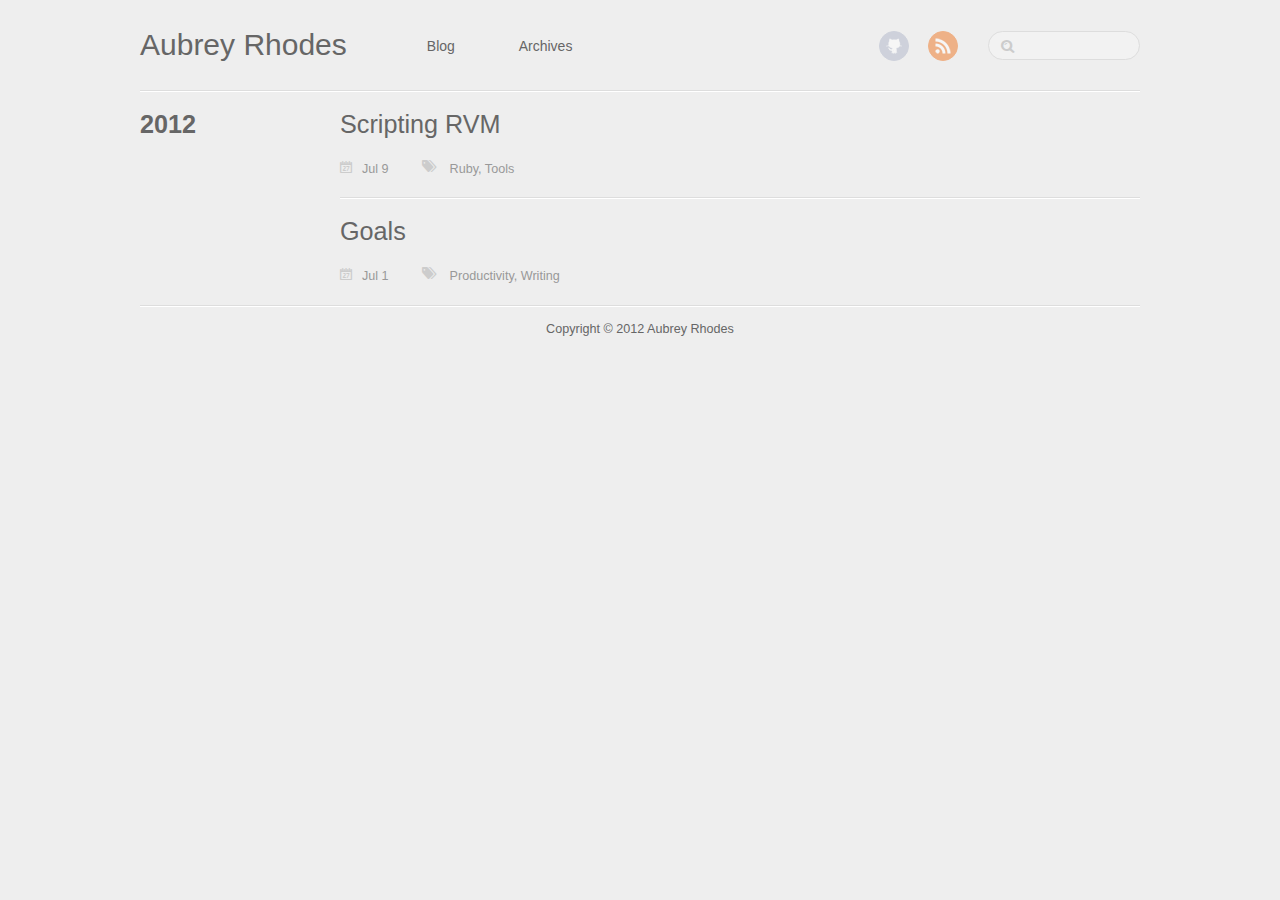
<file: blog/archives/index.html>
<!DOCTYPE HTML>
<html>
<head>
	<meta charset="utf-8">
	<title>Blog Archives - Aubrey Rhodes</title>
	<meta name="author" content="Aubrey Rhodes">

	
	<meta name="description" content=" 2012 Scripting RVM Jul 9 Ruby, Tools Goals Jul 1 Productivity, Writing ">
	
	<meta name="viewport" content="width=device-width, initial-scale=1, maximum-scale=1">

	<link href="/atom.xml" rel="alternate" title="Aubrey Rhodes" type="application/atom+xml">
	<link rel="canonical" href="">
	<link href="/favicon.png" rel="shortcut icon">
	<link href="/stylesheets/screen.css" media="screen, projection" rel="stylesheet" type="text/css">
	<!--[if lt IE 9]><script src="//html5shiv.googlecode.com/svn/trunk/html5.js"></script><![endif]-->
	<script src="//ajax.googleapis.com/ajax/libs/jquery/1.7.2/jquery.min.js"></script>
	
</head>

<body>
	<header id="header" class="inner"><h1><a href="/">Aubrey Rhodes</a></h1>
<nav id="main-nav"><ul class="main">
	<li><a href="/">Blog</a></li>
	<li><a href="/blog/archives">Archives</a></li>
</ul>
</nav>
<nav id="mobile-nav">
	<div class="alignleft menu">
		<a class="button">Menu</a>
		<div class="container"><ul class="main">
	<li><a href="/">Blog</a></li>
	<li><a href="/blog/archives">Archives</a></li>
</ul>
</div>
	</div>
	<div class="alignright search">
		<a class="button"></a>
		<div class="container">
			<form action="http://google.com/search" method="get">
				<input type="text" name="q" results="0">
				<input type="hidden" name="q" value="site:aubreyrhodes.github.com">
			</form>
		</div>
	</div>
</nav>
<nav id="sub-nav" class="alignright">
	<div class="social">
		
		
		
		
		<a class="github" href="https://github.com/aubreyrhodes" title="GitHub">GitHub</a>
		
		
		
		
		
		<a class="rss" href="/atom.xml" title="RSS">RSS</a>
		
	</div>
	<form class="search" action="http://google.com/search" method="get">
		<input class="alignright" type="text" name="q" results="0">
		<input type="hidden" name="q" value="site:aubreyrhodes.github.com">
	</form>
</nav>

</header>
	
	<div id="content" class="inner">
	


	
	
	<section class="archives"><h1 class="year">2012</h1>

<article>
	<h1 class="title"><a href="/blog/2012/07/09/rvm-do/">Scripting RVM</a></h1>
	<div class="meta">
		<span class="date">Jul  9</span>
		<span class="tags">


	<a class='category' href='/blog/categories/ruby/'>Ruby</a>, <a class='category' href='/blog/categories/tools/'>Tools</a>


</span>
	    
	</div>
</article>

	


<article>
	<h1 class="title"><a href="/blog/2012/07/01/goals/">Goals</a></h1>
	<div class="meta">
		<span class="date">Jul  1</span>
		<span class="tags">


	<a class='category' href='/blog/categories/productivity/'>Productivity</a>, <a class='category' href='/blog/categories/writing/'>Writing</a>


</span>
	    
	</div>
</article>
</div>
	<footer id="footer" class="inner">Copyright &copy; 2012

    Aubrey Rhodes

</footer>
	<script src="/javascripts/slash.js"></script>
<script src="/javascripts/jquery.fancybox.pack.js"></script>
<script type="text/javascript">
(function($){
	$('.fancybox').fancybox();
})(jQuery);
</script> <!-- Delete or comment this line to disable Fancybox -->






</body>
</html>
</file>
<file: stylesheets/screen.css>
@font-face{font-family:'FontAwesome';src:url("/font/fontawesome-webfont.eot");src:url("/font/fontawesome-webfont.eot?#iefix") format("embedded-opentype"),url("/font/fontawesome-webfont.woff") format("woff"),url("/font/fontawesome-webfont.ttf") format("truetype"),url("/font/fontawesome-webfont.svgz#FontAwesomeRegular") format("svg"),url("/font/fontawesome-webfont.svg#FontAwesomeRegular") format("svg");font-weight:normal;font-style:normal}*{margin:0;padding:0}body{font-family:"HelveticaNeue-Light", "Helvetica Neue Light", "Helvetica Neue", Helvetica, Arial, sans-serif;font-weight:300;font-size:14px;background:#eee;color:#666}@media screen and (max-width: 1040px){body{margin:0 20px}}@media screen and (max-width: 600px){body{font-size:13px}}h1{font-size:1.8em}h2{font-size:1.5em}h3{font-size:1.3em}a{text-decoration:none;outline-width:0;color:#258fb8}.alignleft{float:left}.alignright{float:right}.clearfix{*zoom:1}.clearfix:after{content:"";display:table;clear:both}.inner{width:1000px;margin:0 auto}@media screen and (max-width: 1040px){.inner{width:100%}}.pullquote-right:before,.pullquote-left:before{padding:0;border:none;content:attr(data-pullquote);float:right;width:45%;margin:.5em 0 1em 1.5em;position:relative;top:7px;font-size:1.4em;line-height:1.45em}.pullquote-left:before{float:left;margin:.5em 1.5em 1em 0}#header{height:30px;padding:30px 0;border-bottom:1px solid #ddd;line-height:30px}@media screen and (max-width: 1040px){#header{height:auto;position:relative;padding-bottom:10px}}#header a{color:#666;-moz-transition:color 0.3s;-webkit-transition:color 0.3s;-o-transition:color 0.3s;transition:color 0.3s}#header a:hover{color:#258fb8}#header h1{float:left;font-weight:300;font-size:30px}@media screen and (max-width: 1040px){#header h1{float:none}}#main-nav{float:left;margin-left:30px}@media screen and (max-width: 1040px){#main-nav{float:none;margin-left:0;margin-top:15px}}@media screen and (max-width: 600px){#main-nav > ul{display:none}}#main-nav > ul > li{margin-left:50px;display:-moz-inline-box;-moz-box-orient:vertical;display:inline-block;vertical-align:middle;*vertical-align:auto}#main-nav > ul > li{*display:inline}@media screen and (max-width: 1040px){#main-nav > ul > li{margin-left:0;margin-right:50px}#main-nav > ul > li:last-of-type{margin-right:0}}#main-nav > ul > li:hover > a{color:#258fb8}#main-nav > ul > li > a{padding:38px 0;margin-top:-38px}#main-nav > ul > li > a:after{content:"\f078";color:#ccc;font:12px FontAwesome;padding-left:10px}#main-nav > ul > li > a:only-child:after{content:""}@media screen and (max-width: 1040px){#main-nav > ul > li > a{padding:18px 0}}#main-nav > ul ul{position:absolute;top:60px;left:-15px;z-index:10;white-space:nowrap;background:#ddd;border:1px solid #ccc;list-style:none;display:none;-moz-box-shadow:0 4px 8px rgba(0,0,0,0.1);-webkit-box-shadow:0 4px 8px rgba(0,0,0,0.1);-o-box-shadow:0 4px 8px rgba(0,0,0,0.1);box-shadow:0 4px 8px rgba(0,0,0,0.1);-moz-border-radius:0 0 5px 5px;-webkit-border-radius:0 0 5px 5px;-o-border-radius:0 0 5px 5px;-ms-border-radius:0 0 5px 5px;-khtml-border-radius:0 0 5px 5px;border-radius:0 0 5px 5px}@media screen and (max-width: 1040px){#main-nav > ul ul{top:40px}}#main-nav > ul ul ul{-moz-border-radius:0 5px 5px 5px;-webkit-border-radius:0 5px 5px 5px;-o-border-radius:0 5px 5px 5px;-ms-border-radius:0 5px 5px 5px;-khtml-border-radius:0 5px 5px 5px;border-radius:0 5px 5px 5px}#main-nav > ul ul li{border-top:1px solid #eee;border-bottom:1px solid #ccc}#main-nav > ul ul li:hover{background:#d5d5d5}#main-nav > ul ul li:first-of-type{border-top:none}#main-nav > ul ul li:first-of-type ul{-moz-border-radius:0 0 5px 5px;-webkit-border-radius:0 0 5px 5px;-o-border-radius:0 0 5px 5px;-ms-border-radius:0 0 5px 5px;-khtml-border-radius:0 0 5px 5px;border-radius:0 0 5px 5px}#main-nav > ul ul li:last-of-type{border-bottom:none}#main-nav > ul ul li > a{display:block;padding:5px 15px}#main-nav > ul ul li > a:after{content:"\f054";color:#999;font:12px FontAwesome;padding-left:10px}#main-nav > ul ul li > a:hover{color:#666}#main-nav > ul ul li > a:only-child:after{content:""}#main-nav > ul ul ul{top:0;left:100%}#main-nav > ul li{position:relative}#main-nav > ul li:hover > ul{display:block}#main-nav select{display:none;margin-bottom:10px}@media screen and (max-width: 600px){#main-nav select{display:block}}#mobile-nav{display:none;height:37px;position:relative}@media screen and (max-width: 600px){#mobile-nav{display:block}}#mobile-nav a{display:block}#mobile-nav .button{cursor:pointer}#mobile-nav .container{display:none}#mobile-nav .menu{position:relative;width:100%}#mobile-nav .menu .button{background:#f2f2f2;border:1px solid #ddd;color:#999;padding:0 60px 0 10px;position:relative;-moz-border-radius:5px;-webkit-border-radius:5px;-o-border-radius:5px;-ms-border-radius:5px;-khtml-border-radius:5px;border-radius:5px}#mobile-nav .menu .button:hover{color:#999}#mobile-nav .menu .button.on{color:#666;-moz-border-radius:5px 5px 5px 0;-webkit-border-radius:5px 5px 5px 0;-o-border-radius:5px 5px 5px 0;-ms-border-radius:5px 5px 5px 0;-khtml-border-radius:5px 5px 5px 0;border-radius:5px 5px 5px 0}#mobile-nav .menu .button.on:before{content:"\f077"}#mobile-nav .menu .button:before{content:"\f078";color:#ddd;font:16px FontAwesome;line-height:30px;position:absolute;top:0;right:40px}#mobile-nav .menu .container{background:#f2f2f2;border:1px solid #ddd;border-top:none;position:absolute;top:31px;z-index:1;-moz-border-radius:0 0 5px 5px;-webkit-border-radius:0 0 5px 5px;-o-border-radius:0 0 5px 5px;-ms-border-radius:0 0 5px 5px;-khtml-border-radius:0 0 5px 5px;border-radius:0 0 5px 5px}#mobile-nav .menu .container ul{list-style:none}#mobile-nav .menu .container ul ul{margin-left:20px}#mobile-nav .menu .container a{padding:0 10px}#mobile-nav .search{position:absolute;top:0;right:0}#mobile-nav .search .button{background:#ddd;width:30px;height:30px;position:absolute;top:1px;right:-1px;-moz-border-radius:0 5px 5px 0;-webkit-border-radius:0 5px 5px 0;-o-border-radius:0 5px 5px 0;-ms-border-radius:0 5px 5px 0;-khtml-border-radius:0 5px 5px 0;border-radius:0 5px 5px 0}#mobile-nav .search .button:before{content:"\f002";color:#f2f2f2;font:20px FontAwesome;line-height:30px;position:absolute;top:0;left:7px}#mobile-nav .search .button.on{background:#ccc}#mobile-nav .search .button.on:before{content:"\f00d"}#mobile-nav .search .container{position:absolute;right:51px;z-index:1}#mobile-nav .search input[type="text"]{background:#fff;border:1px solid #ddd;border-right:none;color:#999;font:13px "HelveticaNeue-Light","Helvetica Neue Light","Helvetica Neue",Helvetica,Arial,sans-serif;height:30px;width:100%;padding:0 10px;-moz-border-radius:5px 0 0 5px;-webkit-border-radius:5px 0 0 5px;-o-border-radius:5px 0 0 5px;-ms-border-radius:5px 0 0 5px;-khtml-border-radius:5px 0 0 5px;border-radius:5px 0 0 5px}@media screen and (max-width: 1040px){#sub-nav{position:absolute;top:30px;right:0}}@media screen and (max-width: 600px){#sub-nav{display:none}}#sub-nav .search{float:left;margin-top:1px;position:relative}@media screen and (max-width: 1040px){#sub-nav .search{float:none;margin-top:15px}}#sub-nav .search:before{content:"\f002";color:#ccc;font:18px FontAwesome;line-height:30px;position:absolute;top:0;right:125px}#sub-nav .search input[type="text"]{background:#f2f2f2;color:#999;border:1px solid #ddd;font:13px "HelveticaNeue-Light","Helvetica Neue Light","Helvetica Neue",Helvetica,Arial,sans-serif;padding:6px 15px 6px 35px;width:100px;-moz-transition:0.3s;-webkit-transition:0.3s;-o-transition:0.3s;transition:0.3s;-moz-border-radius:15px;-webkit-border-radius:15px;-o-border-radius:15px;-ms-border-radius:15px;-khtml-border-radius:15px;border-radius:15px}#sub-nav .search input[type="text"]:focus,#sub-nav .search input[type="text"]:active{background:#fff;border-top:1px solid #ccc;color:#666;outline:none}#sub-nav .social{float:left;margin-right:15px}@media screen and (max-width: 1040px){#sub-nav .social{float:none;margin-right:0}#sub-nav .social a:last-of-type{margin-right:0}}#sub-nav .social a{-moz-border-radius:50%;-webkit-border-radius:50%;-o-border-radius:50%;-ms-border-radius:50%;-khtml-border-radius:50%;border-radius:50%;display:-moz-inline-box;-moz-box-orient:vertical;display:inline-block;vertical-align:middle;*vertical-align:auto;text-indent:-9999px;margin-right:15px;opacity:0.5;width:28px;height:28px;-moz-transition:0.3s;-webkit-transition:0.3s;-o-transition:0.3s;transition:0.3s}#sub-nav .social a{*display:inline}#sub-nav .social a:hover{opacity:1}#sub-nav .social a.facebook{background:url('/images/social/facebook.png?1341186145') center no-repeat #3b5998;border:1px solid #3B5998}#sub-nav .social a.facebook:hover{border:1px solid #2d4373}#sub-nav .social a.google{background:url('/images/social/google.png?1341186145') center no-repeat #c83d20;border:1px solid #C83D20}#sub-nav .social a.google:hover{border:1px solid #9c3019}#sub-nav .social a.twitter{background:url('/images/social/twitter.png?1341186145') center no-repeat #55cff8;border:1px solid #55CFF8}#sub-nav .social a.twitter:hover{border:1px solid #24c1f6}#sub-nav .social a.github{background:url('/images/social/github.png?1341186145') center no-repeat #afb6ca;border:1px solid #afb6ca}#sub-nav .social a.github:hover{border:1px solid #909ab6}#sub-nav .social a.linkedin{background:url('/images/social/linkedin.png?1341186145') center no-repeat #005a87;border:1px solid #005A87}#sub-nav .social a.linkedin:hover{border:1px solid #003854}#sub-nav .social a.pinterest{background:url('/images/social/pinterest.png?1341186145') center no-repeat #be4037;border:1px solid #be4037}#sub-nav .social a.pinterest:hover{border:1px solid #96332c}#sub-nav .social a.delicious{background:url('/images/social/delicious.png?1341186145') center no-repeat #3271cb;border:1px solid #3271cb}#sub-nav .social a.delicious:hover{border:1px solid #285aa2}#sub-nav .social a.rss{background:url('/images/social/rss.png?1341186145') center no-repeat #ef7522;border:1px solid #EF7522}#sub-nav .social a.rss:hover{border:1px solid #cf5d0f}#pagenavi{padding:20px 0;height:20px;line-height:20px;position:relative;border-top:1px solid #fff;border-bottom:1px solid #ddd}#pagenavi a:hover{text-decoration:underline}#pagenavi .prev,#pagenavi .next{position:absolute}#pagenavi .prev{padding-left:30px;left:0}#pagenavi .prev:before{content:"\f060";font:1.3em FontAwesome;position:absolute;left:0}#pagenavi .next{padding-right:30px;right:0}#pagenavi .next:before{content:"\f061";font:1.3em FontAwesome;position:absolute;right:0}#pagenavi .center{text-align:center;width:100%;display:block}@media screen and (max-width: 400px){#pagenavi .center{display:none}}article{border-bottom:1px solid #ddd;border-top:1px solid #fff;padding:30px 0;position:relative}@media screen and (max-width: 800px){article{padding-bottom:15px}}@media screen and (max-width: 600px){article{padding:15px 0}}article h1.title{font-weight:300;line-height:35px;margin-bottom:20px}article h1.title a{color:#666}article .entry-content{line-height:2;text-align:justify}article .entry-content a:hover{text-decoration:underline}article .entry-content .more-link{display:block;margin-top:16px;padding-left:30px;position:relative}article .entry-content .more-link:before{content:"\f061";font:1.3em FontAwesome;line-height:1.6em;position:absolute;left:0}article .entry-content p,article .entry-content blockquote,article .entry-content ul,article .entry-content ol,article .entry-content dl,article .entry-content table,article .entry-content iframe,article .entry-content h1,article .entry-content h2,article .entry-content h3,article .entry-content h4,article .entry-content h5,article .entry-content h6,article .entry-content .video-container{margin-top:10px}article .entry-content ul,article .entry-content ol,article .entry-content dl{margin-left:20px}article .entry-content ul ul,article .entry-content ul ol,article .entry-content ul dl,article .entry-content ol ul,article .entry-content ol ol,article .entry-content ol dl,article .entry-content dl ul,article .entry-content dl ol,article .entry-content dl dl{margin-top:0}article .entry-content strong{font-weight:bold}article .entry-content em{font-style:italic}article .entry-content p{margin-top:10px}article .entry-content h2{font-weight:300;border-bottom:1px solid #ddd;position:relative}article .entry-content h2:before{content:"";position:absolute;bottom:-2px;border-bottom:1px solid #fff;width:100%}article .entry-content img,article .entry-content video{max-width:100%;height:auto}article .entry-content blockquote{background:#ddd;border-left:5px solid #ccc;padding:15px 20px;margin-top:10px}article .entry-content blockquote > p:first-of-type{margin-top:0}article .entry-content iframe{border:none}article .entry-content table{background:#ddd;border:1px solid #ccc;border-spacing:0;margin-top:10px}article .entry-content table th{background:#ccc;padding:0 15px}article .entry-content table td{text-align:center}article .entry-content table tr:nth-of-type(2n){background:#d5d5d5}article .entry-content .caption{display:block;font-size:0.9em;color:#999;padding-left:25px;position:relative}article .entry-content .caption:before{content:"\f040";color:#ccc;font:1.3em FontAwesome;line-height:1.6em;position:absolute;left:0}article .entry-content .video-container{position:relative;padding-bottom:56.25%;padding-top:30px;height:0;overflow:hidden}article .entry-content .video-container iframe,article .entry-content .video-container object,article .entry-content .video-container embed{position:absolute;top:0;left:0;width:100%;height:100%;margin-top:0}.share{padding:15px 0;border-top:1px solid #fff;border-bottom:1px solid #ddd}.post h1.title,.post .entry-content{margin-left:200px}@media screen and (max-width: 800px){.post h1.title,.post .entry-content{margin-left:0}}.post .meta{position:absolute;top:85px;line-height:2;font-size:0.9em;color:#999;width:170px}@media screen and (max-width: 800px){.post .meta{margin-top:15px;position:static;width:auto}}.post .meta a{color:#999;-moz-transition:0.3s;-webkit-transition:0.3s;-o-transition:0.3s;transition:0.3s}.post .meta a:hover{color:#666}.post .meta .date,.post .meta .tags,.post .meta .comments{padding-left:30px;position:relative}.post .meta .date:before,.post .meta .tags:before,.post .meta .comments:before{color:#ccc;font:1.3em FontAwesome;line-height:1.6em;position:absolute;left:0}@media screen and (max-width: 800px){.post .meta .date,.post .meta .tags,.post .meta .comments{display:-moz-inline-box;-moz-box-orient:vertical;display:inline-block;vertical-align:middle;*vertical-align:auto;margin-right:30px}.post .meta .date,.post .meta .tags,.post .meta .comments{*display:inline}}.post .meta .date:before{content:"\f073"}.post .meta .tags:before{content:"\f02c"}.post .meta .comments:before{content:"\f075"}.archives{position:relative}.archives:last-of-type:before{content:"";position:absolute;bottom:0;width:200px;border-top:1px solid #ddd}.archives .year{line-height:35px;width:200px;position:absolute;top:0;padding-top:15px;border-top:1px solid #fff}.archives .year:before{content:"";position:absolute;top:-2px;width:100%;border-top:1px solid #ddd}@media screen and (max-width: 600px){.archives .year{position:relative;width:100%}}.archives article{margin-left:200px;padding:15px 0}@media screen and (max-width: 600px){.archives article{margin-left:0}.archives article:first-of-type{border-top:none;padding-top:30px}}.archives article .title{margin-bottom:0}.archives article .meta{color:#999;font-size:0.9em;line-height:2;margin-top:15px}@media screen and (max-width: 600px){.archives article .meta{display:none}}.archives article .meta span{margin-right:30px;display:-moz-inline-box;-moz-box-orient:vertical;display:inline-block;vertical-align:middle;*vertical-align:auto}.archives article .meta span{*display:inline}.archives article .meta span:before{color:#ccc;font:1.3em FontAwesome;padding-right:10px}.archives article .meta a{color:#999;-moz-transition:0.3s;-webkit-transition:0.3s;-o-transition:0.3s;transition:0.3s}.archives article .meta a:hover{color:#666}.archives article .meta .date:before{content:"\f073"}.archives article .meta .tags:before{content:"\f02c"}.archives article .meta .comments:before{content:"\f075"}#comment{padding:30px 0;border-top:1px solid #fff;border-bottom:1px solid #ddd}#comment h1.title{font-size:25px;font-weight:300;line-height:35px;margin-bottom:20px}footer{padding:15px 0;border-top:1px solid #fff;text-align:center;font-size:0.9em}article code,article pre{background:#ddd;border:1px solid #ccc;font-family:Menlo, Monaco, "Andale Mono", "lucida console", "Courier New", monospace}article code{font-size:0.9em;padding:1px 3px;margin:0 3px;-moz-border-radius:5px;-webkit-border-radius:5px;-o-border-radius:5px;-ms-border-radius:5px;-khtml-border-radius:5px;border-radius:5px}article pre{font-size:1/0.9em;line-height:1.5;margin-top:10px;padding:5px 15px;overflow-x:auto;-moz-border-radius:5px;-webkit-border-radius:5px;-o-border-radius:5px;-ms-border-radius:5px;-khtml-border-radius:5px;border-radius:5px}article pre code{background:none;border:none;padding:0;margin:0;-moz-border-radius:0;-webkit-border-radius:0;-o-border-radius:0;-ms-border-radius:0;-khtml-border-radius:0;border-radius:0}figure.code{background:#ddd;border:1px solid #ccc;margin-top:10px;padding:5px 15px;-moz-border-radius:5px;-webkit-border-radius:5px;-o-border-radius:5px;-ms-border-radius:5px;-khtml-border-radius:5px;border-radius:5px}figure.code figcaption{font-size:0.9em;position:relative}figure.code figcaption span{margin:-5px -15px 0;padding:5px 15px;display:block;background:-webkit-gradient(linear, 50% 0%, 50% 100%, color-stop(0%, #cccccc), color-stop(100%, #dddddd));background:-webkit-linear-gradient(top, #cccccc,#dddddd);background:-moz-linear-gradient(top, #cccccc,#dddddd);background:-o-linear-gradient(top, #cccccc,#dddddd);background:-ms-linear-gradient(top, #cccccc,#dddddd);background:linear-gradient(top, #cccccc,#dddddd)}figure.code figcaption span:empty{display:none}figure.code figcaption a{position:absolute;top:5px;right:0}figure.code code,figure.code pre{background:none;border:none;padding:0;margin:0;-moz-border-radius:0;-webkit-border-radius:0;-o-border-radius:0;-ms-border-radius:0;-khtml-border-radius:0;border-radius:0}figure.code .highlight{overflow-x:auto}figure.code .line-numbers{border-right:1px solid #ccc;font-family:Menlo, Monaco, "Andale Mono", "lucida console", "Courier New", monospace;padding-right:15px;text-align:right}figure.code table{border:none;text-align:left;margin-top:0}figure.code table td{text-align:left}figure.code td.code{width:100%;padding-left:15px;overflow-x:auto}.entry-content .gist{background:#ddd;color:#666;padding:30px 15px 5px;margin-top:10px;border:1px solid #ccc;position:relative;overflow:hidden;-moz-border-radius:5px;-webkit-border-radius:5px;-o-border-radius:5px;-ms-border-radius:5px;-khtml-border-radius:5px;border-radius:5px}.entry-content .gist .gist-file{margin:0}.entry-content .gist .gist-file .gist-data{background:none;border:none}.entry-content .gist .gist-file .gist-data pre{font:0.9em Menlo,Monaco,"Andale Mono","lucida console","Courier New",monospace;line-height:1.5}.entry-content .gist .gist-file .gist-meta{font:300 0.9em "HelveticaNeue-Light","Helvetica Neue Light","Helvetica Neue",Helvetica,Arial,sans-serif;line-height:1.5;margin:0 -16px -6px;padding:5px 15px;background:-webkit-gradient(linear, 50% 0%, 50% 100%, color-stop(0%, #dddddd), color-stop(100%, #cccccc));background:-webkit-linear-gradient(top, #dddddd,#cccccc);background:-moz-linear-gradient(top, #dddddd,#cccccc);background:-o-linear-gradient(top, #dddddd,#cccccc);background:-ms-linear-gradient(top, #dddddd,#cccccc);background:linear-gradient(top, #dddddd,#cccccc)}.entry-content .gist .gist-file .gist-meta a{color:#258fb8}.entry-content .gist .gist-file .gist-meta a:first-of-type{position:absolute;top:5px;right:15px;z-index:1}.entry-content .gist .gist-file .gist-meta a:nth-of-type(2){position:absolute;top:0;left:0;padding:5px 15px;width:100%;background:-webkit-gradient(linear, 50% 0%, 50% 100%, color-stop(0%, #cccccc), color-stop(100%, #dddddd));background:-webkit-linear-gradient(top, #cccccc,#dddddd);background:-moz-linear-gradient(top, #cccccc,#dddddd);background:-o-linear-gradient(top, #cccccc,#dddddd);background:-ms-linear-gradient(top, #cccccc,#dddddd);background:linear-gradient(top, #cccccc,#dddddd)}figure.code .c,.gist-highlight .c{color:#93a1a1 !important;font-style:italic !important}figure.code .cm,.gist-highlight .cm{color:#93a1a1 !important;font-style:italic !important}figure.code .cp,.gist-highlight .cp{color:#93a1a1 !important;font-style:italic !important}figure.code .c1,.gist-highlight .c1{color:#93a1a1 !important;font-style:italic !important}figure.code .cs,.gist-highlight .cs{color:#93a1a1 !important;font-weight:bold !important;font-style:italic !important}figure.code .err,.gist-highlight .err{color:#dc322f !important;background:none !important}figure.code .k,.gist-highlight .k{color:#cb4b16 !important}figure.code .o,.gist-highlight .o{color:#586e75 !important;font-weight:bold !important}figure.code .p,.gist-highlight .p{color:#586e75 !important}figure.code .ow,.gist-highlight .ow{color:#2aa198 !important;font-weight:bold !important}figure.code .gd,.gist-highlight .gd{color:#586e75 !important;background-color:#f4c5b6 !important;display:inline-block}figure.code .gd .x,.gist-highlight .gd .x{color:#586e75 !important;background-color:#f1b1a4 !important;display:inline-block}figure.code .ge,.gist-highlight .ge{color:#586e75 !important;font-style:italic !important}figure.code .gh,.gist-highlight .gh{color:#93a1a1 !important}figure.code .gi,.gist-highlight .gi{color:#586e75 !important;background-color:#e5e3b5 !important;display:inline-block}figure.code .gi .x,.gist-highlight .gi .x{color:#586e75 !important;background-color:#cdd088 !important;display:inline-block}figure.code .gs,.gist-highlight .gs{color:#586e75 !important;font-weight:bold !important}figure.code .gu,.gist-highlight .gu{color:#6c71c4 !important}figure.code .kc,.gist-highlight .kc{color:#859900 !important;font-weight:bold !important}figure.code .kd,.gist-highlight .kd{color:#268bd2 !important}figure.code .kp,.gist-highlight .kp{color:#cb4b16 !important;font-weight:bold !important}figure.code .kr,.gist-highlight .kr{color:#d33682 !important;font-weight:bold !important}figure.code .kt,.gist-highlight .kt{color:#2aa198 !important}figure.code .n,.gist-highlight .n{color:#268bd2 !important}figure.code .na,.gist-highlight .na{color:#268bd2 !important}figure.code .nb,.gist-highlight .nb{color:#859900 !important}figure.code .nc,.gist-highlight .nc{color:#d33682 !important}figure.code .no,.gist-highlight .no{color:#b58900 !important}figure.code .nl,.gist-highlight .nl{color:#859900 !important}figure.code .ne,.gist-highlight .ne{color:#268bd2 !important;font-weight:bold !important}figure.code .nf,.gist-highlight .nf{color:#268bd2 !important;font-weight:bold !important}figure.code .nn,.gist-highlight .nn{color:#b58900 !important}figure.code .nt,.gist-highlight .nt{color:#268bd2 !important;font-weight:bold !important}figure.code .nx,.gist-highlight .nx{color:#b58900 !important}figure.code .vg,.gist-highlight .vg{color:#268bd2 !important}figure.code .vi,.gist-highlight .vi{color:#268bd2 !important}figure.code .nv,.gist-highlight .nv{color:#268bd2 !important}figure.code .mf,.gist-highlight .mf{color:#2aa198 !important}figure.code .m,.gist-highlight .m{color:#2aa198 !important}figure.code .mh,.gist-highlight .mh{color:#2aa198 !important}figure.code .mi,.gist-highlight .mi{color:#2aa198 !important}figure.code .s,.gist-highlight .s{color:#2aa198 !important}figure.code .sd,.gist-highlight .sd{color:#2aa198 !important}figure.code .s2,.gist-highlight .s2{color:#2aa198 !important}figure.code .se,.gist-highlight .se{color:#dc322f !important}figure.code .si,.gist-highlight .si{color:#268bd2 !important}figure.code .sr,.gist-highlight .sr{color:#2aa198 !important}figure.code .s1,.gist-highlight .s1{color:#2aa198 !important}#banner{color:#999;padding:30px 0;line-height:30px;text-align:center;position:relative;display:none;border-top:1px solid #fff;border-bottom:1px solid #ddd}#banner:hover a{color:#258fb8}#banner a{color:#999;-moz-transition:0.3s;-webkit-transition:0.3s;-o-transition:0.3s;transition:0.3s}#banner a:hover{text-decoration:underline}#banner small{position:absolute;right:0;bottom:0}#banner .loading{background:url('/images/loading_pacman.gif?1341186145') center no-repeat;text-indent:-9999px}#banner .container{height:30px;overflow:hidden;position:relative;display:none}#banner .container .feed{list-style:none;position:absolute;top:0;width:100%}#banner .container .feed li{position:relative}#banner .container .feed li small{position:absolute;right:0}/* fancyBox v2.0.6 fancyapps.com | fancyapps.com/fancybox/#license */.fancybox-tmp iframe,.fancybox-tmp object{vertical-align:top;padding:0;margin:0}.fancybox-wrap{position:absolute;top:0;left:0;z-index:8020}.fancybox-skin{position:relative;padding:0;margin:0;background:#f9f9f9;color:#444;text-shadow:none;-moz-border-radius:4px;-webkit-border-radius:4px;-o-border-radius:4px;-ms-border-radius:4px;-khtml-border-radius:4px;border-radius:4px}.fancybox-opened{z-index:8030}.fancybox-opened .fancybox-skin{-moz-box-shadow:0 10px 25px rgba(0,0,0,0.5);-webkit-box-shadow:0 10px 25px rgba(0,0,0,0.5);-o-box-shadow:0 10px 25px rgba(0,0,0,0.5);box-shadow:0 10px 25px rgba(0,0,0,0.5)}.fancybox-outer,.fancybox-inner{padding:0;margin:0;position:relative;outline:none}.fancybox-inner{overflow:hidden}.fancybox-type-iframe .fancybox-inner{-webkit-overflow-scrolling:touch}.fancybox-error{color:#444;font:14px/20px "Helvetica Neue",Helvetica,Arial,sans-serif;margin:0;padding:10px}.fancybox-image,.fancybox-iframe{display:block;width:100%;height:100%;border:0;padding:0;margin:0;vertical-align:top}.fancybox-image{max-width:100%;max-height:100%}#fancybox-loading,.fancybox-close,.fancybox-prev span,.fancybox-next span{background-image:url('/images/fancybox/fancybox_sprite.png?1341186145')}#fancybox-loading{position:fixed;top:50%;left:50%;margin-top:-22px;margin-left:-22px;background-position:0 -108px;opacity:0.8;cursor:pointer;z-index:8020}#fancybox-loading div{width:44px;height:44px;background:url('/images/fancybox/fancybox_loading.gif?1341186145') center center no-repeat}.fancybox-close{position:absolute;top:-18px;right:-18px;width:36px;height:36px;cursor:pointer;z-index:8040}.fancybox-nav{position:absolute;top:0;width:40%;height:100%;cursor:pointer;background:transparent url('/images/fancybox/blank.gif?1341186145');-webkit-tap-highlight-color:rgba(0,0,0,0);z-index:8040}.fancybox-prev{left:0}.fancybox-next{right:0}.fancybox-nav span{position:absolute;top:50%;width:36px;height:34px;margin-top:-18px;cursor:pointer;z-index:8040;visibility:hidden}.fancybox-prev span{left:20px;background-position:0 -36px}.fancybox-next span{right:20px;background-position:0 -72px}.fancybox-nav:hover span{visibility:visible}.fancybox-tmp{position:absolute;top:-9999px;left:-9999px;padding:0;overflow:visible;visibility:hidden}#fancybox-overlay{position:absolute;top:0;left:0;overflow:hidden;display:none;z-index:8010;background:#000}#fancybox-overlay.overlay-fixed{position:fixed;bottom:0;right:0}.fancybox-title{visibility:hidden;font:normal 13px/20px "Helvetica Neue",Helvetica,Arial,sans-serif;position:relative;text-shadow:none;z-index:8050}.fancybox-opened .fancybox-title{visibility:visible}.fancybox-title-float-wrap{position:absolute;bottom:0;right:50%;margin-bottom:-35px;z-index:8030;text-align:center}.fancybox-title-float-wrap .child{display:inline-block;margin-right:-100%;padding:2px 20px;background:transparent;background:rgba(0,0,0,0.8);text-shadow:0 1px 2px #222;color:#FFF;font-weight:bold;line-height:24px;white-space:nowrap;-moz-border-radius:15px;-webkit-border-radius:15px;-o-border-radius:15px;-ms-border-radius:15px;-khtml-border-radius:15px;border-radius:15px}.fancybox-title-outside-wrap{position:relative;margin-top:10px;color:#fff}.fancybox-title-inside-wrap{margin-top:10px}.fancybox-title-over-wrap{position:absolute;bottom:0;left:0;color:#fff;padding:10px;background:#000;background:rgba(0,0,0,0.8)}
</file>
